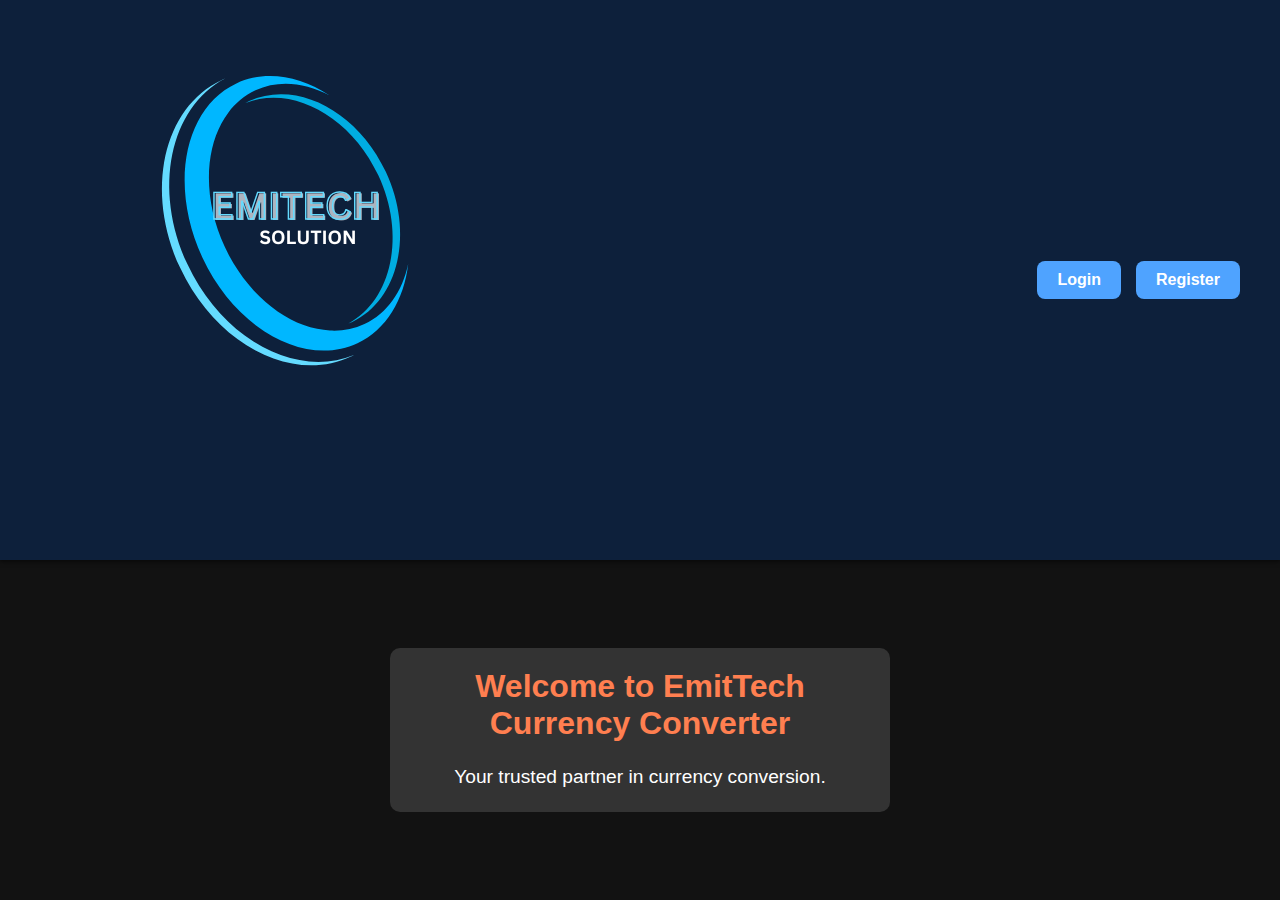
<file: index.html>
<!DOCTYPE html>
<html lang="en">
<head>
    <meta charset="UTF-8">
    <meta name="viewport" content="width=device-width, initial-scale=1.0">
    <title>EmitTech Currency Converter - Welcome</title>
    <link rel="stylesheet" href="styles.css">
</head>
<body>
    <header class="header">
        <div class="logo-section">
            <img src="logo.png" alt="EmitTech Logo">
        </div>
        <div class="auth-links">
            <a href="login.html" class="btn">Login</a>
            <a href="register.html" class="btn">Register</a>
        </div>
    </header>

    <div class="container">
        <div class="content-section">
            <h1>Welcome to EmitTech Currency Converter</h1>
            <p>Your trusted partner in currency conversion.</p>
        </div>
    </div>
</body>
</html>
</file>
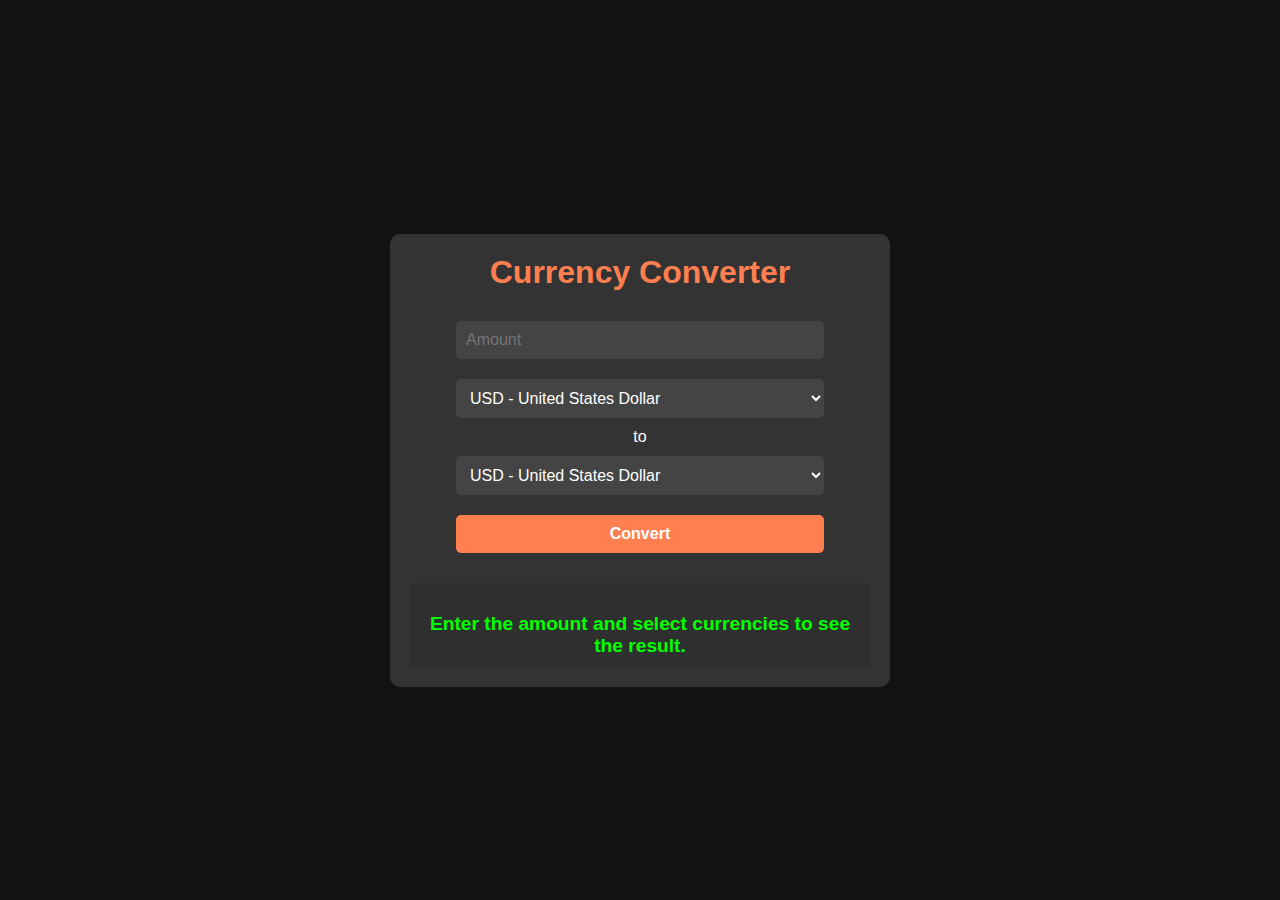
<file: converter.html>
<!DOCTYPE html>
<html lang="en">
<head>
    <meta charset="UTF-8">
    <meta name="viewport" content="width=device-width, initial-scale=1.0">
    <title>Currency Converter - EmitTech</title>
    <link rel="stylesheet" href="styles.css">
</head>
<body>
    <div class="container">
        
        <div class="logo-section">
        
        </div>

        
        <div class="content-section">
            <h1>Currency Converter</h1>
            <form id="currency-form">
                <input type="number" id="amount" placeholder="Amount" required>
                
                <select id="from-currency" required>
                    <option value="USD">USD - United States Dollar</option>
                    <option value="EUR">EUR - Euro</option>
                    <option value="GBP">GBP - British Pound</option>
                    <option value="AUD">AUD - Australian Dollar</option>
                    <option value="CAD">CAD - Canadian Dollar</option>
                    <option value="CHF">CHF - Swiss Franc</option>
                    <option value="JPY">JPY - Japanese Yen</option>
                    <option value="CNY">CNY - Chinese Yuan</option>
                    <option value="INR">INR - Indian Rupee</option>
                    <option value="BRL">BRL - Brazilian Real</option>
                    <option value="MXN">MXN - Mexican Peso</option>
                    <option value="ZAR">ZAR - South African Rand</option>
                    <option value="NZD">NZD - New Zealand Dollar</option>
                    <option value="SEK">SEK - Swedish Krona</option>
                    <option value="NOK">NOK - Norwegian Krone</option>
                    <option value="DKK">DKK - Danish Krone</option>
                    <option value="PLN">PLN - Polish Zloty</option>
                    <option value="TRY">TRY - Turkish Lira</option>
                    <option value="THB">THB - Thai Baht</option>
                    <option value="SGD">SGD - Singapore Dollar</option>
                    <option value="HKD">HKD - Hong Kong Dollar</option>
                    <option value="KRW">KRW - South Korean Won</option>
                    <option value="AED">AED - United Arab Emirates Dirham</option>
                    <option value="MYR">MYR - Malaysian Ringgit</option>
                    <option value="PHP">PHP - Philippine Peso</option>
                    <option value="IDR">IDR - Indonesian Rupiah</option>
                    <option value="SAR">SAR - Saudi Riyal</option>
                    <option value="RUB">RUB - Russian Ruble</option>
                    <option value="COP">COP - Colombian Peso</option>
                    <option value="EGP">EGP - Egyptian Pound</option>
                    <option value="HUF">HUF - Hungarian Forint</option>
                    <option value="CZK">CZK - Czech Koruna</option>
                    <option value="ILS">ILS - Israeli New Shekel</option>
                    <option value="PKR">PKR - Pakistani Rupee</option>
                    <option value="LKR">LKR - Sri Lankan Rupee</option>
                    <option value="KWD">KWD - Kuwaiti Dinar</option>
                    <option value="BDT">BDT - Bangladeshi Taka</option>
                    <option value="KES">KES - Kenyan Shilling</option>
                    <option value="UGX">UGX - Ugandan Shilling</option>
                    <option value="GHS">GHS - Ghanaian Cedi</option>
                    <option value="VND">VND - Vietnamese Dong</option>
                    <option value="RSD">RSD - Serbian Dinar</option>
                    <option value="BGN">BGN - Bulgarian Lev</option>
                    <option value="RON">RON - Romanian Leu</option>
                    <option value="HRK">HRK - Croatian Kuna</option>
                    <option value="KZT">KZT - Kazakhstani Tenge</option>
                    <option value="BHD">BHD - Bahraini Dinar</option>
                    <option value="QAR">QAR - Qatari Riyal</option>
                    <option value="OMR">OMR - Omani Rial</option>
                    <option value="JOD">JOD - Jordanian Dinar</option>
                </select>
                <span>to</span>
                <select id="to-currency" required>
                    <option value="USD">USD - United States Dollar</option>
                    <option value="EUR">EUR - Euro</option>
                    <option value="GBP">GBP - British Pound</option>
                    <option value="AUD">AUD - Australian Dollar</option>
                    <option value="CAD">CAD - Canadian Dollar</option>
                    <option value="CHF">CHF - Swiss Franc</option>
                    <option value="JPY">JPY - Japanese Yen</option>
                    <option value="CNY">CNY - Chinese Yuan</option>
                    <option value="INR">INR - Indian Rupee</option>
                    <option value="BRL">BRL - Brazilian Real</option>
                    <option value="MXN">MXN - Mexican Peso</option>
                    <option value="ZAR">ZAR - South African Rand</option>
                    <option value="NZD">NZD - New Zealand Dollar</option>
                    <option value="SEK">SEK - Swedish Krona</option>
                    <option value="NOK">NOK - Norwegian Krone</option>
                    <option value="DKK">DKK - Danish Krone</option>
                    <option value="PLN">PLN - Polish Zloty</option>
                    <option value="TRY">TRY - Turkish Lira</option>
                    <option value="THB">THB - Thai Baht</option>
                    <option value="SGD">SGD - Singapore Dollar</option>
                    <option value="HKD">HKD - Hong Kong Dollar</option>
                    <option value="KRW">KRW - South Korean Won</option>
                    <option value="AED">AED - United Arab Emirates Dirham</option>
                    <option value="MYR">MYR - Malaysian Ringgit</option>
                    <option value="PHP">PHP - Philippine Peso</option>
                    <option value="IDR">IDR - Indonesian Rupiah</option>
                    <option value="SAR">SAR - Saudi Riyal</option>
                    <option value="RUB">RUB - Russian Ruble</option>
                    <option value="COP">COP - Colombian Peso</option>
                    <option value="EGP">EGP - Egyptian Pound</option>
                    <option value="HUF">HUF - Hungarian Forint</option>
                    <option value="CZK">CZK - Czech Koruna</option>
                    <option value="ILS">ILS - Israeli New Shekel</option>
                    <option value="PKR">PKR - Pakistani Rupee</option>
                    <option value="LKR">LKR - Sri Lankan Rupee</option>
                    <option value="KWD">KWD - Kuwaiti Dinar</option>
                    <option value="BDT">BDT - Bangladeshi Taka</option>
                    <option value="KES">KES - Kenyan Shilling</option>
                    <option value="UGX">UGX - Ugandan Shilling</option>
                    <option value="GHS">GHS - Ghanaian Cedi</option>
                    <option value="VND">VND - Vietnamese Dong</option>
                    <option value="RSD">RSD - Serbian Dinar</option>
                    <option value="BGN">BGN - Bulgarian Lev</option>
                    <option value="RON">RON - Romanian Leu</option>
                    <option value="HRK">HRK - Croatian Kuna</option>
                    <option value="KZT">KZT - Kazakhstani Tenge</option>
                    <option value="BHD">BHD - Bahraini Dinar</option>
                    <option value="QAR">QAR - Qatari Riyal</option>
                    <option value="OMR">OMR - Omani Rial</option>
                    <option value="JOD">JOD - Jordanian Dinar</option>
                </select>
                <button type="submit" class="btn">Convert</button>
            </form>

            
            <div id="result-container">
                <div id="result" class="result">Enter the amount and select currencies to see the result.</div>
            </div>
        </div>
    </div>

    <script src="script.js"></script>
</body>
</html>
</file>
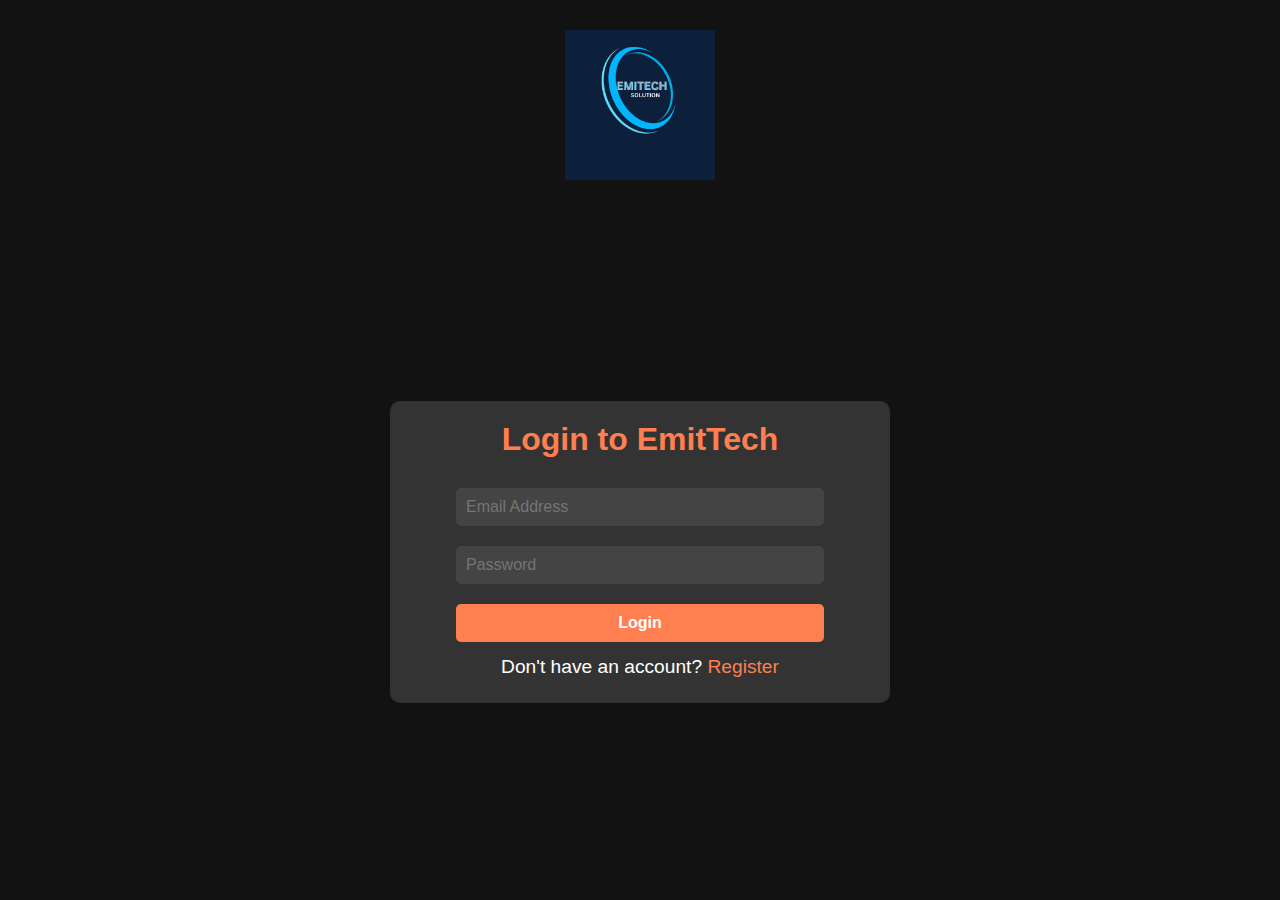
<file: login.html>
<!DOCTYPE html>
<html lang="en">
<head>
  <meta charset="UTF-8">
  <meta name="viewport" content="width=device-width, initial-scale=1.0">
  <title>Login - EmitTech Currency Converter</title>
  <link rel="stylesheet" href="styles.css">
</head>
<body>

  <div class="top-logo">
    <img src="logo.png" alt="EmitTech Logo">
  </div>

  <div class="container">
    <div class="content-section">
      <h1>Login to EmitTech</h1>
      <form action="#" method="POST">
        <input type="email" placeholder="Email Address" required>
        <input type="password" placeholder="Password" required>
        <button type="submit" class="btn">Login</button>
      </form>
      <p>Don't have an account? <a href="register.html">Register</a></p>
    </div>
  </div>

</body>
</html>
</file>
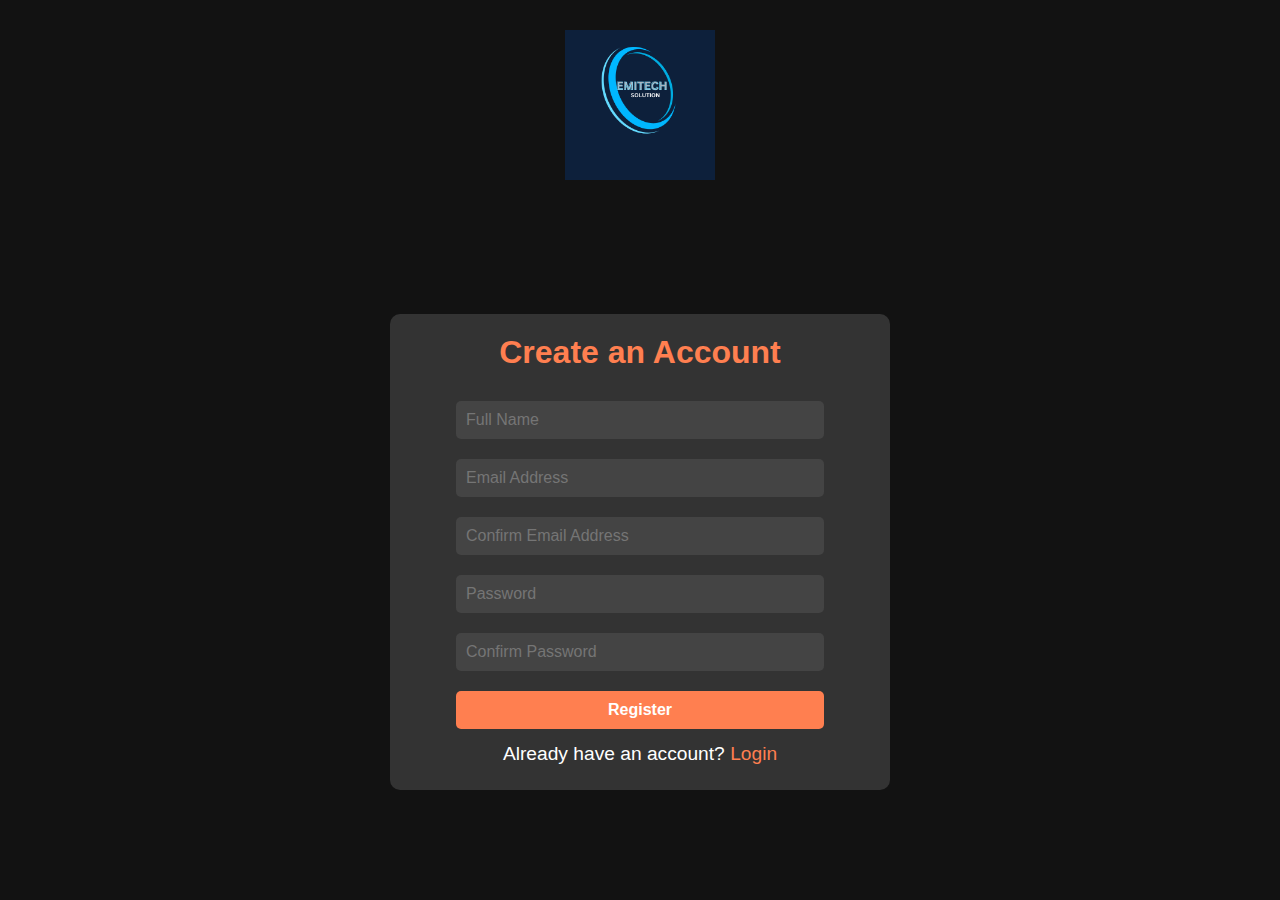
<file: register.html>
<!DOCTYPE html>
<html lang="en">
<head>
  <meta charset="UTF-8">
  <meta name="viewport" content="width=device-width, initial-scale=1.0">
  <title>Register - EmitTech Currency Converter</title>
  <link rel="stylesheet" href="styles.css">
</head>
<body>


  <div class="top-logo">
    <img src="logo.png" alt="EmitTech Logo">
  </div>

  <div class="container">
    <div class="content-section">
      <h1>Create an Account</h1>

      <form id="registerForm" action="#" method="POST">
        <input type="text" id="fullName" name="fullName" placeholder="Full Name" required>

        <input type="email" id="email" name="email" placeholder="Email Address" required>

        <input type="email" id="confirmEmail" name="confirmEmail" placeholder="Confirm Email Address" required>

        <input type="password" id="password" name="password" placeholder="Password" required minlength="6">

        <input type="password" id="confirmPassword" name="confirmPassword" placeholder="Confirm Password" required minlength="6">

        <button type="submit" class="btn">Register</button>
      </form>

      <p>Already have an account? <a href="login.html">Login</a></p>
    </div>
  </div>


  <script>
    const form = document.getElementById('registerForm');

    form.addEventListener('submit', function (event) {
      const email = document.getElementById('email').value;
      const confirmEmail = document.getElementById('confirmEmail').value;
      const password = document.getElementById('password').value;
      const confirmPassword = document.getElementById('confirmPassword').value;

      if (email !== confirmEmail) {
        alert('Emails do not match. Please check.');
        event.preventDefault();
        return;
      }

      if (password !== confirmPassword) {
        alert('Passwords do not match. Please check.');
        event.preventDefault();
        return;
      }
    });
  </script>

</body>
</html>
</file>
<file: styles.css>
/* Global Styles */
* {
    margin: 0;
    padding: 0;
    box-sizing: border-box;
}

body {
    font-family: 'Poppins', Arial, sans-serif;
    background-color: #0d203b;
    color: #fff;
    min-height: 100vh;
    display: flex;
    flex-direction: column;
}

/* Header */
.header {
    display: flex;
    justify-content: space-between; /* Space between logo and auth links */
    align-items: center;
    padding: 20px 40px;
    background-color: #0d203b;
    box-shadow: 0 2px 4px rgba(0, 0, 0, 0.5);
}

.logo-section {
    display: flex;
    align-items: center;
}

.logo-section img {
    max-width: 150px;
    height: auto;
}

.auth-links {
    display: flex;
    gap: 15px;
    align-items: center; /* Align buttons vertically */
}

.auth-links .btn {
    background-color: #4fa3ff;
    color: white;
    padding: 10px 20px;
    border-radius: 8px;
    text-decoration: none;
    transition: background-color 0.3s, transform 0.3s;
    font-weight: 600;
}

.auth-links .btn:hover {
    background-color: #82c7ff;
    transform: translateY(-2px);
}

/* Main Container */
.container {
    flex: 1;
    display: flex;
    align-items: center;
    justify-content: center;
    padding: 40px 20px;
    text-align: center;
}

/* Content Section */
.content-section {
    max-width: 600px;
}

h1 {
    font-size: 2.5rem;
    margin-bottom: 20px;
}

p {
    font-size: 1.2rem;
    line-height: 1.6;
}

/* Link Styles */
a {
    color: #4fa3ff;
    text-decoration: none;
    transition: color 0.3s;
}

a:hover {
    color: #82c7ff;
    text-decoration: underline;
}

/* Buttons (Generic) */
button, input, select {
    padding: 10px;
    margin: 10px 0;
    border: none;
    border-radius: 5px;
    background-color: #333;
    color: #fff;
    width: 100%;
    font-size: 1rem;
}

button {
    background-color: #ff7f50;
    cursor: pointer;
    transition: background-color 0.3s, transform 0.3s;
    font-weight: bold;
}

button:hover {
    background-color: #ff6347;
    transform: translateY(-2px);
}

/* Responsive Design */
@media (max-width: 768px) {
    .header {
        flex-direction: column;
    }
    .auth-links {
        margin-top: 10px;
    }
}

/* Page Specific Styles */

/* Top Logo */
.top-logo {
    text-align: center;
    margin-top: 30px;
    margin-bottom: 20px;
}

.top-logo img {
    max-width: 150px;
    height: auto;
}

/* Index Page */
.index-container {
    background-color: #fff;
    padding: 30px;
    border-radius: 8px;
    box-shadow: 0 4px 12px rgba(0, 0, 0, 0.1);
    max-width: 500px;
    width: 100%;
}

.index-content {
    text-align: center;
}

.index-content h1 {
    font-size: 1.8em;
    margin-bottom: 20px;
}

/* Login & Register Page */
form {
    display: flex;
    flex-direction: column;
    align-items: center;
}

input, select {
    padding: 10px;
    margin: 10px 0;
    width: 80%;
    border: 1px solid #ddd;
    border-radius: 5px;
    font-size: 1em;
}

select {
    cursor: pointer;
}

button {
    padding: 10px 20px;
    background-color: #ff7f50;
    color: white;
    border: none;
    border-radius: 5px;
    cursor: pointer;
    font-weight: bold;
}

button:hover {
    background-color: #ff6347;
}

/* Currency Converter Page */
#result {
    margin-top: 20px;
    font-size: 1.2em;
    font-weight: bold;
}

#result-container {
    margin-top: 20px;
    padding: 10px;
    background-color: #2f2f2f;
    border-radius: 5px;
}

.result {
    font-size: 1.2em;
    font-weight: bold;
    color: #00ff00; /* Green color for the result */
}

/* Dark Mode Adjustments */
body {
    background-color: #0d203b;
}

a {
    color: #ff7f50;
}

a:hover {
    text-decoration: underline;
}

/* Adjustments for better UX */
body {
    font-family: Arial, sans-serif;
    background-color: #121212;
    color: #fff;
    margin: 0;
    padding: 0;
}

.container {
    display: flex;
    height: 100vh;
    justify-content: center;
    align-items: center;
    text-align: center;
    flex-direction: column;
}

.logo-section {
    margin-bottom: 20px;
}

.logo-section img {
    max-width: 100%;
    height: auto;
    display: block;
    margin: 0 auto;
}

.content-section {
    padding: 20px;
    background-color: #333;
    border-radius: 10px;
    width: 90%;
    max-width: 500px;
}

h1 {
    font-size: 2em;
    margin-bottom: 20px;
    color: #ff7f50;
}

input, select, button {
    padding: 10px;
    margin: 10px;
    border-radius: 5px;
    border: none;
    width: 80%;
    background-color: #444;
    color: #fff;
}

button {
    cursor: pointer;
    background-color: #ff7f50;
    font-weight: bold;
}

button:hover {
    background-color: #ff6347;
}

#result-container {
    margin-top: 20px;
    padding: 10px;
    background-color: #2f2f2f;
    border-radius: 5px;
}

.result {
    font-size: 1.2em;
    font-weight: bold;
    color: #00ff00; /* Green color for the result */
}
</file>
